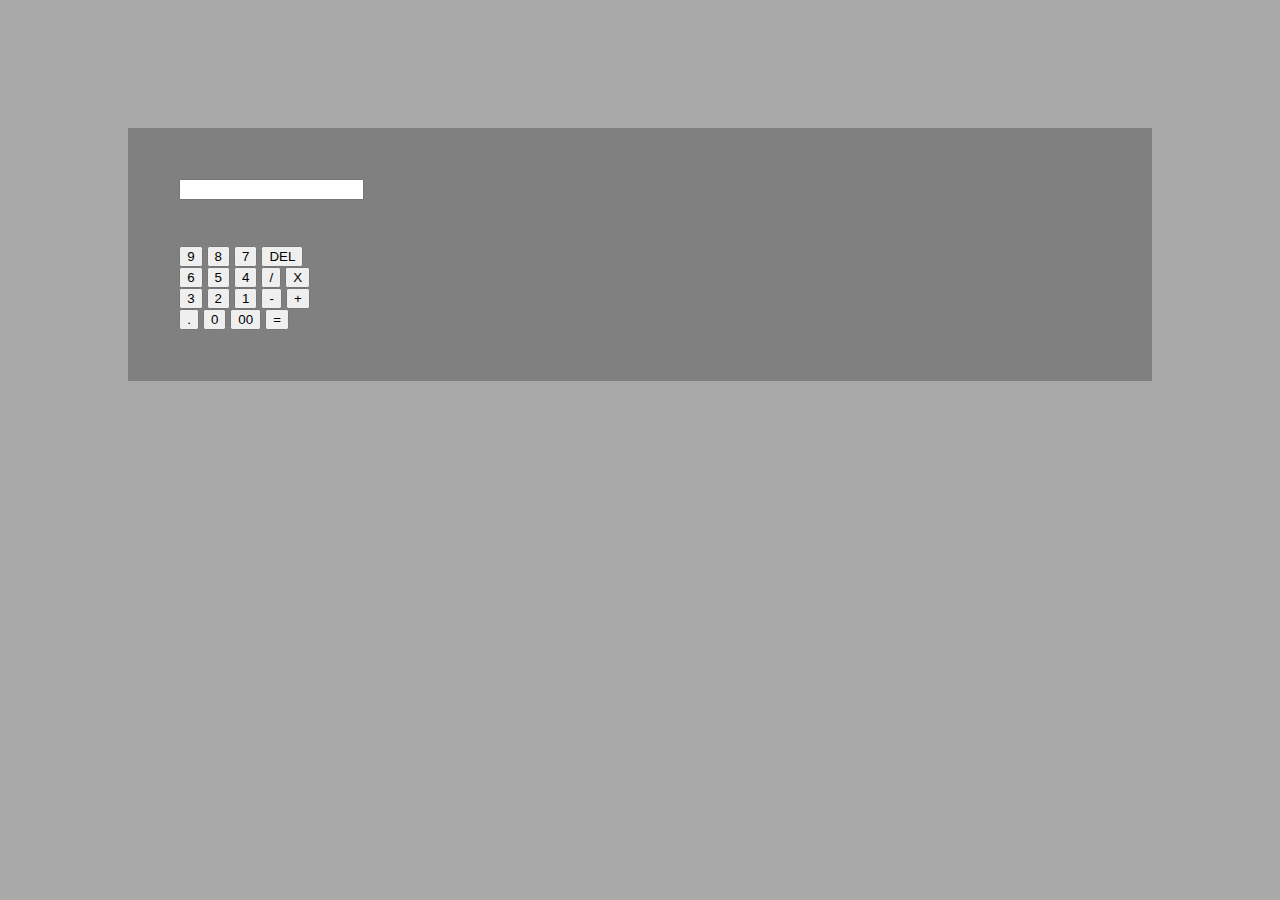
<file: Ejercicio8/index.html>
<!DOCTYPE html>
<html lang="en">
  <head>
    <meta charset="UTF-8" />
    <meta http-equiv="X-UA-Compatible" content="IE=edge" />
    <meta name="viewport" content="width=device-width, initial-scale=1.0" />
    <title>Ejercicio 8</title>
    <link
      href="https://cdn.jsdelivr.net/npm/bootstrap@5.3.0-alpha3/dist/css/bootstrap.min.css"
      rel="stylesheet"
      integrity="sha384-KK94CHFLLe+nY2dmCWGMq91rCGa5gtU4mk92HdvYe+M/SXH301p5ILy+dN9+nJOZ"
      crossorigin="anonymous"
    />
    <link rel="stylesheet" href="./css/style.css" />
  </head>
  <body style="background-color: darkgray">
    <div id="calculadora" class="mx-auto text-center" style="background-color: grey">
      <div id="botones text">
        <div id="grid_num" class="container text-center ">
          <div class="row justify-content-center align-items-center">
            <div class="col-8">
              <input class="form-control" type="text" id="result" />
            </div>
          </div>
          <div class="row justify-content-center align-items-center">
            <button
              class="btn btn-outline-light col-2"
              onclick="appendToResult(9)"
            >
              9
            </button>
            <button
              class="btn btn-outline-light col-2"
              onclick="appendToResult(8)"
            >
              8
            </button>
            <button
              class="btn btn-outline-light col-2"
              onclick="appendToResult(7)"
            >
              7
            </button>
            <button
              class="btn btn-danger col-2 fw-bold"
              onclick="clearResult()"
            >
              DEL
            </button>
          </div>
          <div class="row justify-content-center align-items-center">
            <button
              class="btn btn-outline-light col-2"
              onclick="appendToResult(6)"
            >
              6
            </button>
            <button
              class="btn btn-outline-light col-2"
              onclick="appendToResult(5)"
            >
              5
            </button>
            <button
              class="btn btn-outline-light col-2"
              onclick="appendToResult(4)"
            >
              4
            </button>
            <button
              class="btn btn-outline-light col-1"
              onclick="appendToResult('/')"
            >
              /
            </button>
            <button
              class="btn btn-outline-light col-1"
              onclick="appendToResult('*')"
            >
              X
            </button>
          </div>
          <div class="row justify-content-center align-items-center">
            <button
              class="btn btn-outline-light col-2"
              onclick="appendToResult(3)"
            >
              3
            </button>
            <button
              class="btn btn-outline-light col-2"
              onclick="appendToResult(2)"
            >
              2
            </button>
            <button
              class="btn btn-outline-light col-2"
              onclick="appendToResult(1)"
            >
              1
            </button>
            <button
              class="btn btn-outline-light col-1"
              onclick="appendToResult('-')"
            >
              -
            </button>
            <button
              class="btn btn-outline-light col-1"
              onclick="appendToResult('+')"
            >
              +
            </button>
          </div>
          <div class="row justify-content-center align-items-center">
            <button
              class="btn btn-outline-light col-2"
              onclick="appendToResult('.')"
            >
              .
            </button>
            <button
              class="btn btn-outline-light col-2"
              onclick="appendToResult(0)"
            >
              0
            </button>
            <button
              class="btn btn-outline-light col-2"
              onclick="appendToResult('00')"
            >
              00
            </button>
            <button class="btn btn-success col-2 fw-bold" onclick="solve()">
              =
            </button>
          </div>
        </div>
      </div>
    </div>
    <script
      src="https://cdn.jsdelivr.net/npm/bootstrap@5.3.0-alpha3/dist/js/bootstrap.bundle.min.js"
      integrity="sha384-ENjdO4Dr2bkBIFxQpeoTz1HIcje39Wm4jDKdf19U8gI4ddQ3GYNS7NTKfAdVQSZe"
      crossorigin="anonymous"
    ></script>
    <script src="./js/script.js"></script>
  </body>
</html>
</file>
<file: Ejercicio8/css/style.css>
#botones{
    display: flex;

}
#calculadora{

    padding: 5%;
    
}

.form-control{
    margin-bottom: 5%;
}
body{
    margin: 10%;
}
</file>
